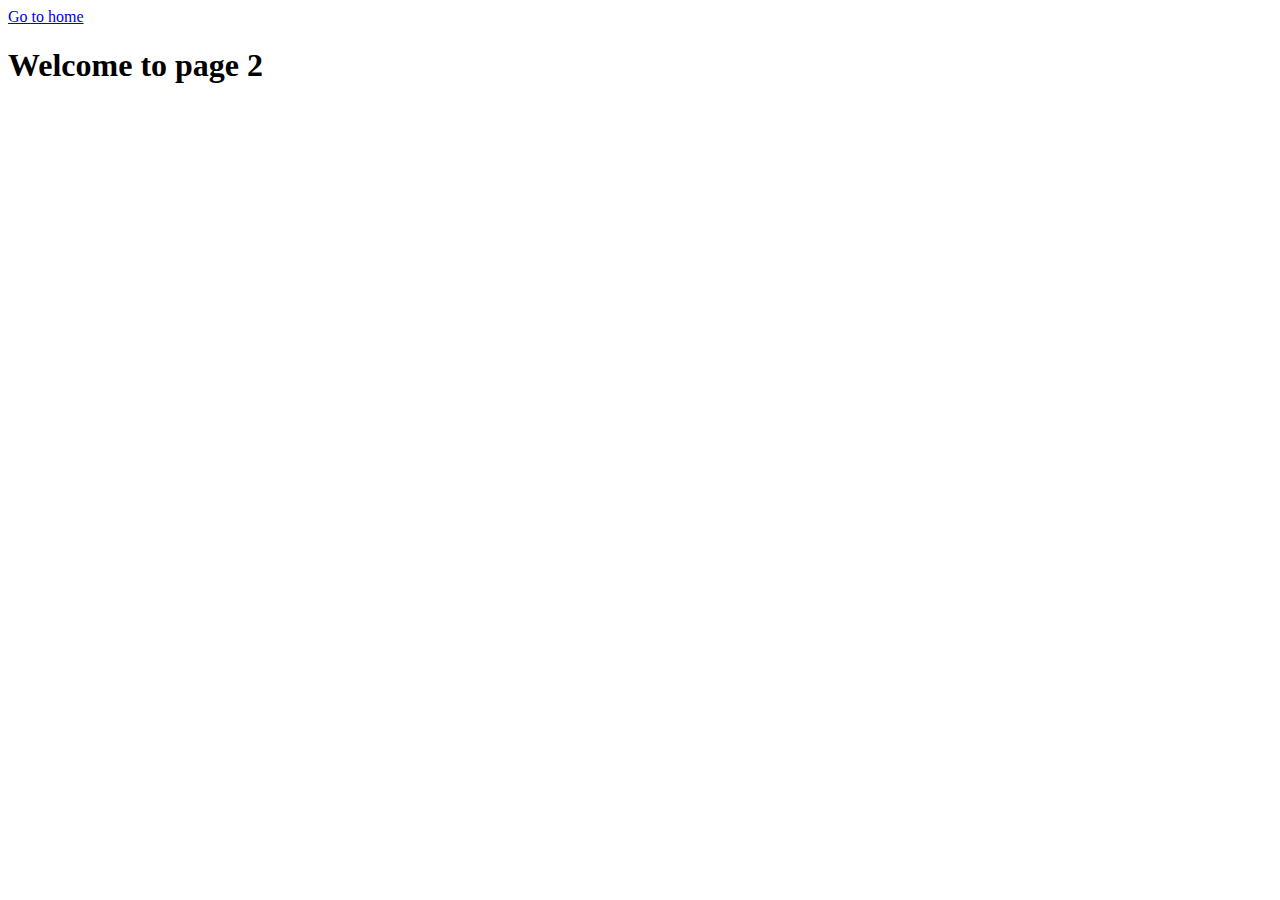
<file: page-2.html>
<!DOCTYPE html>
<html lang="en">
  <head>
    <meta charset="UTF-8" />
    <meta http-equiv="X-UA-Compatible" content="IE=edge" />
    <meta name="viewport" content="width=device-width, initial-scale=1.0" />
    <title>Page 2</title>
  </head>
  <body>
    <section>
      <a href="./index.html">Go to home</a>
      <h1>Welcome to page 2</h1>
    </section>
  </body>
</html>
</file>
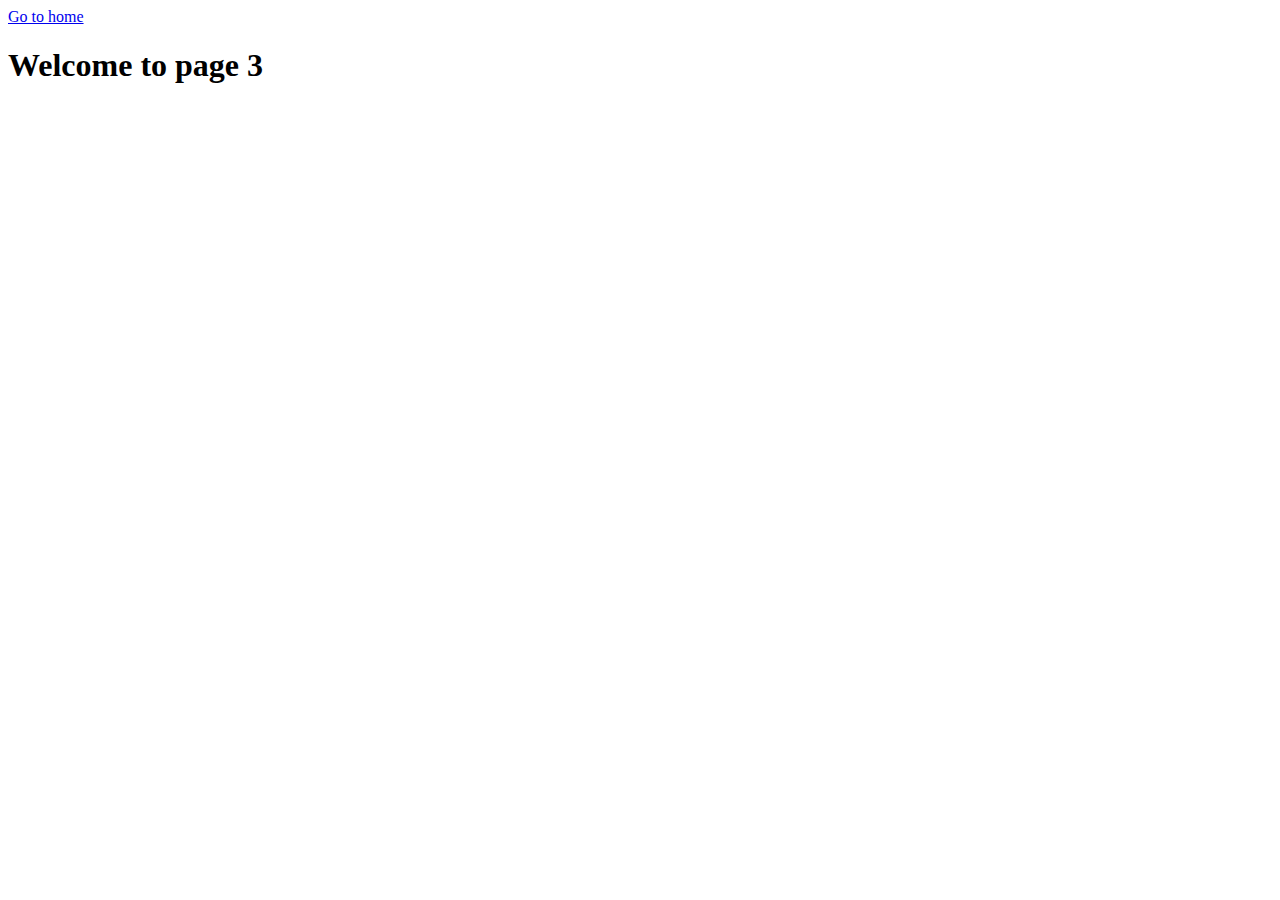
<file: page-3.html>
<!DOCTYPE html>
<html lang="en">
  <head>
    <meta charset="UTF-8" />
    <meta http-equiv="X-UA-Compatible" content="IE=edge" />
    <meta name="viewport" content="width=device-width, initial-scale=1.0" />
    <title>Page 3</title>
  </head>
  <body>
    <section>
      <a href="./index.html">Go to home</a>
      <h1>Welcome to page 3</h1>
    </section>
  </body>
</html>
</file>
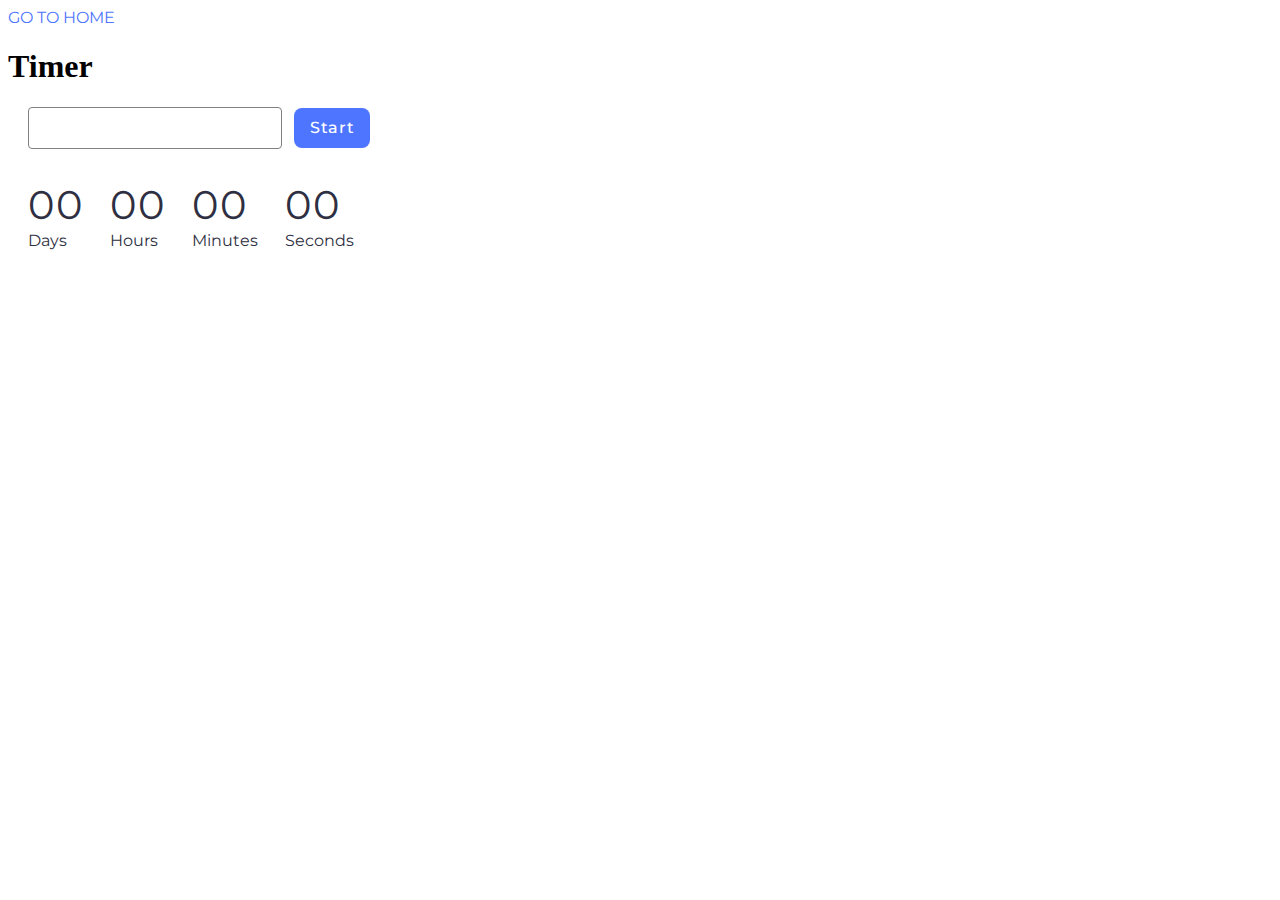
<file: src/1-timer.html>
<!DOCTYPE html>
<html lang="en">
  <head>
    <meta charset="UTF-8" />
    <meta http-equiv="X-UA-Compatible" content="IE=edge" />
    <meta name="viewport" content="width=device-width, initial-scale=1.0" />
    <link rel="preconnect" href="https://fonts.googleapis.com">
    <link rel="preconnect" href="https://fonts.gstatic.com" crossorigin>
    <link href="https://fonts.googleapis.com/css2?family=Montserrat:ital,wght@0,100..900;1,100..900&display=swap" rel="stylesheet">
    <link rel="stylesheet" href="./css/timer.css">
    <title>Timer</title>
  </head>
  <body>
    <section>
      <a href="./index.html">Go to home</a>
      <h1>Timer</h1>
    </section>

    <input type="text" id="datetime-picker" />
    <button type="button" data-start>Start</button>

    <div class="timer">
      <div class="field">
        <span class="value" data-days>00</span>
        <span class="label">Days</span>
      </div>
      <div class="field">
        <span class="value" data-hours>00</span>
        <span class="label">Hours</span>
      </div>
      <div class="field">
        <span class="value" data-minutes>00</span>
        <span class="label">Minutes</span>
      </div>
      <div class="field">
        <span class="value" data-seconds>00</span>
        <span class="label">Seconds</span>
      </div>
    </div>

    <script type="module" src="./js/1-timer.js"></script>
  </body>
</html>
</file>
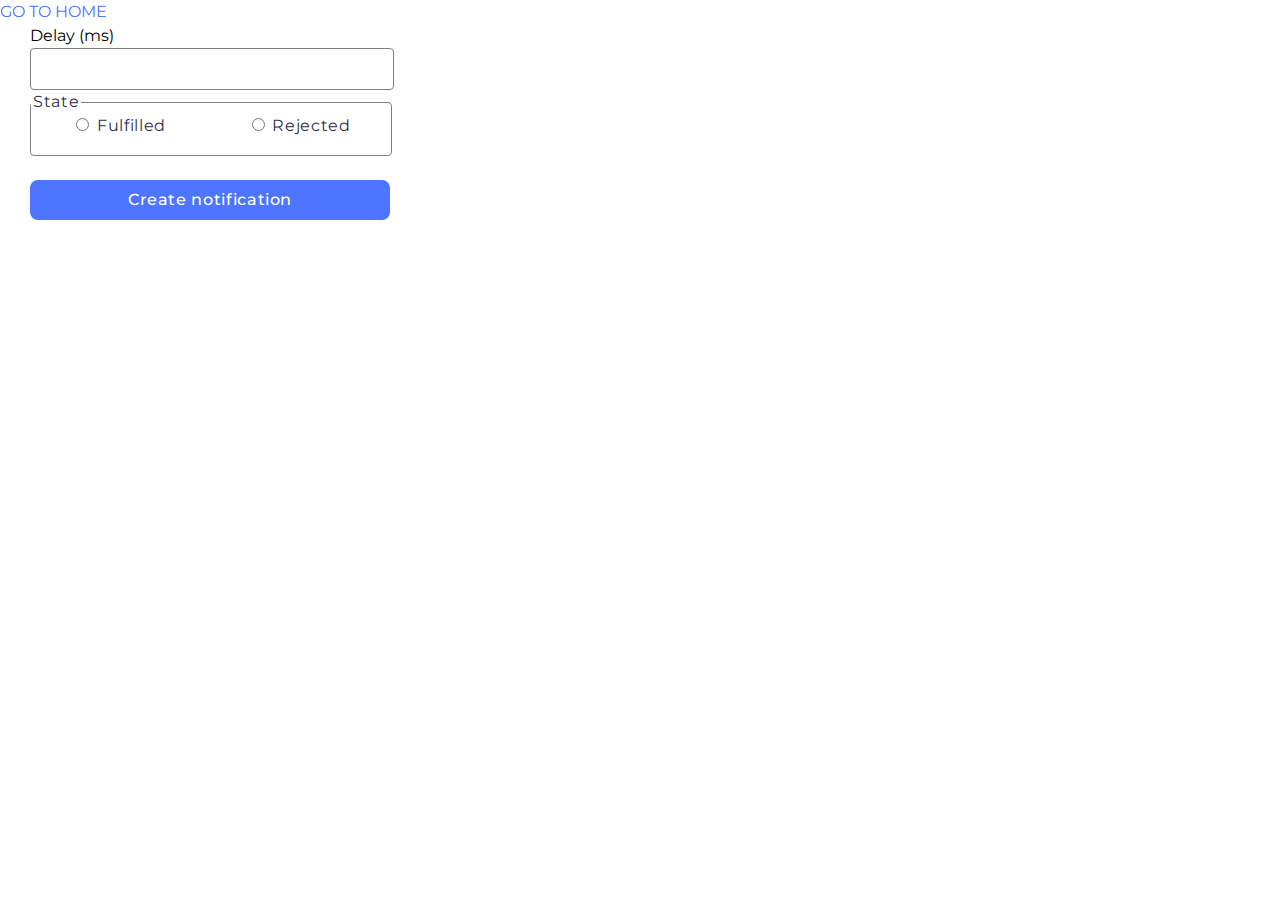
<file: src/2-snackbar.html>
<!DOCTYPE html>
<html lang="en">
  <head>
    <meta charset="UTF-8" />
    <meta http-equiv="X-UA-Compatible" content="IE=edge" />
    <meta name="viewport" content="width=device-width, initial-scale=1.0" />
    <link rel="preconnect" href="https://fonts.googleapis.com">
    <link rel="preconnect" href="https://fonts.gstatic.com" crossorigin>
    <link href="https://fonts.googleapis.com/css2?family=Montserrat:ital,wght@0,100..900;1,100..900&display=swap" rel="stylesheet">
    <link rel="stylesheet" href="./css/snackbar.css">
    <title>Snackbar</title>
  </head>
  <body>
    <a href="./index.html">Go to home</a>
    <form class="form">
      <label>
        Delay (ms)
        <input type="number" name="delay" required />
      </label>
      <fieldset>
        <legend>State</legend>
        <label>
          <input type="radio" name="state" value="fulfilled" required />
          Fulfilled
        </label>
        <label>
          <input type="radio" name="state" value="rejected" required />
          Rejected
        </label>
      </fieldset>
      <button type="submit">Create notification</button>
    </form>
    <script type="module" src="./js/2-snackbar.js"></script>
  </body>
</html>
</file>
<file: src/css/timer.css>
.timer {
    display: flex;
    gap: 27px;
    margin-left: 20px;
}

.field {
    display: flex;
    flex-direction: column;
}

.value {
    color: #2e2f42;
    font-family: Montserrat;
    font-size: 40px;
    font-style: normal;
    font-weight: 400;
    line-height: 1.2;
    letter-spacing: 0.04em;
}

.label {
    color: #2e2f42;
    font-family: Montserrat;
    font-size: 16px;
    font-style: normal;
    font-weight: 400;
    line-height: 1.5;
}

#datetime-picker {
    margin: 0 8px 32px 20px;
    margin-left: 20px;
    margin-right: 8px;
    max-width: 272px;
    max-height: 40px;
    padding: 8px 16px;
    border-radius: 4px;
    border: 1px solid #808080;
    color: #2e2f42;
    font-family: Montserrat;
    font-size: 16px;
    font-style: normal;
    font-weight: 400;
    line-height: 1.5;
    letter-spacing: 0.04em;
}

[data-start] {
    cursor: pointer;
    border: none;
    border-radius: 8px;
    background-color: #4e75ff;
    padding: 8px 16px;
    color: #fff;
    font-family: Montserrat;
    font-size: 16px;
    font-style: normal;
    font-weight: 500;
    line-height: 1.5;
    letter-spacing: 0.04em;
}

[data-start]:hover {
    background-color: #6c8cff;
    padding: 8px 16px;
}

[data-start]:disabled {
    background-color: #cfcfcf;
    padding: 8px 16px;
    color: #989898;
    cursor: not-allowed;
}

a {
    display: block;
    text-transform: uppercase;
    text-decoration: none;
    color: #4e75ff;
    font-family: 'Montserrat', sans-serif;
}
</file>
<file: src/css/snackbar.css>
a {
    display: block;
    text-transform: uppercase;
    text-decoration: none;
    color: #4e75ff;
    font-family: 'Montserrat', sans-serif;
}

body {
    font-family: 'Montserrat', sans-serif;
    font-size: 16px;
    font-style: normal;
    font-weight: 400;
    line-height: 1.5;
    margin: 0;
    padding: ;
}

.form {
    display: flex;
    flex-direction: column;
    margin-left: 30px;
}

button {
    display: flex;
    width: 360px;
    padding: 8px 16px;
    justify-content: center;
    align-items: center;
    gap: 10px;
    border-radius: 8px;
    background: #4e75ff;
    border: none;
    color: #fff;
    font-family: Montserrat;
    font-size: 16px;
    font-style: normal;
    font-weight: 500;
    line-height: 1.5;
    letter-spacing: 0.64px;
    cursor: pointer;
}

button:hover {
    background-color: #6c8cff;
}

fieldset {
    width: 360px;
    height: 64px;
    padding: 0;
    margin: 0 0 24px 0;
    border-radius: 4px;
    border: 1px solid #808080;
    color: #2e2f42;
    letter-spacing: 0.64px;
    display: flex;
    justify-content: space-around;
}

.delay {
    display: flex;
    justify-content: center;
    align-items: center;
    border-radius: 4px;
    border: 1px solid #808080;
    margin-top: 8px;
    margin-bottom: 16px;
    padding: 8px 16px;
}

input[name="delay"] {
    width: 358px;
    height: 38px;
    border-radius: 4px;
    border: 1px solid #808080;
    display: block;
}
</file>
